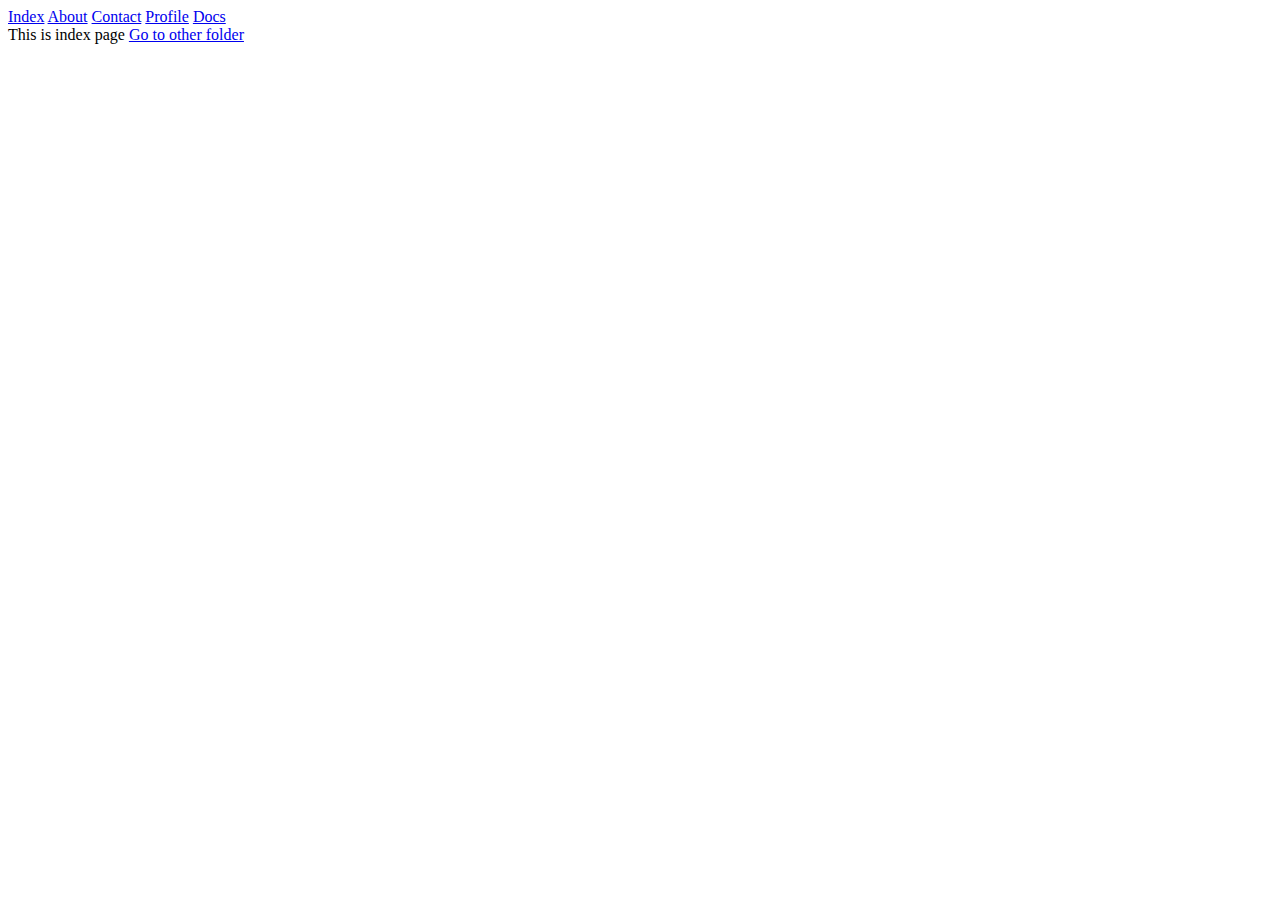
<file: index.html>
<!DOCTYPE html>
<html lang="en">
<head>
    <meta charset="UTF-8">
    <meta name="viewport" content="width=device-width, initial-scale=1.0">
    <title>Index</title>
</head>
<body>
    <header>
        <a href="index.html">Index</a>
        <a href="about.html">About</a>
        <a href="contact.html">Contact</a>
        <a href="profile.html">Profile</a>
        <a href="docs.html">Docs</a>
    </header>
    This is index page
    <a href="/Folder-1/example.html">Go to other folder</a>
</body>
</html>
</file>
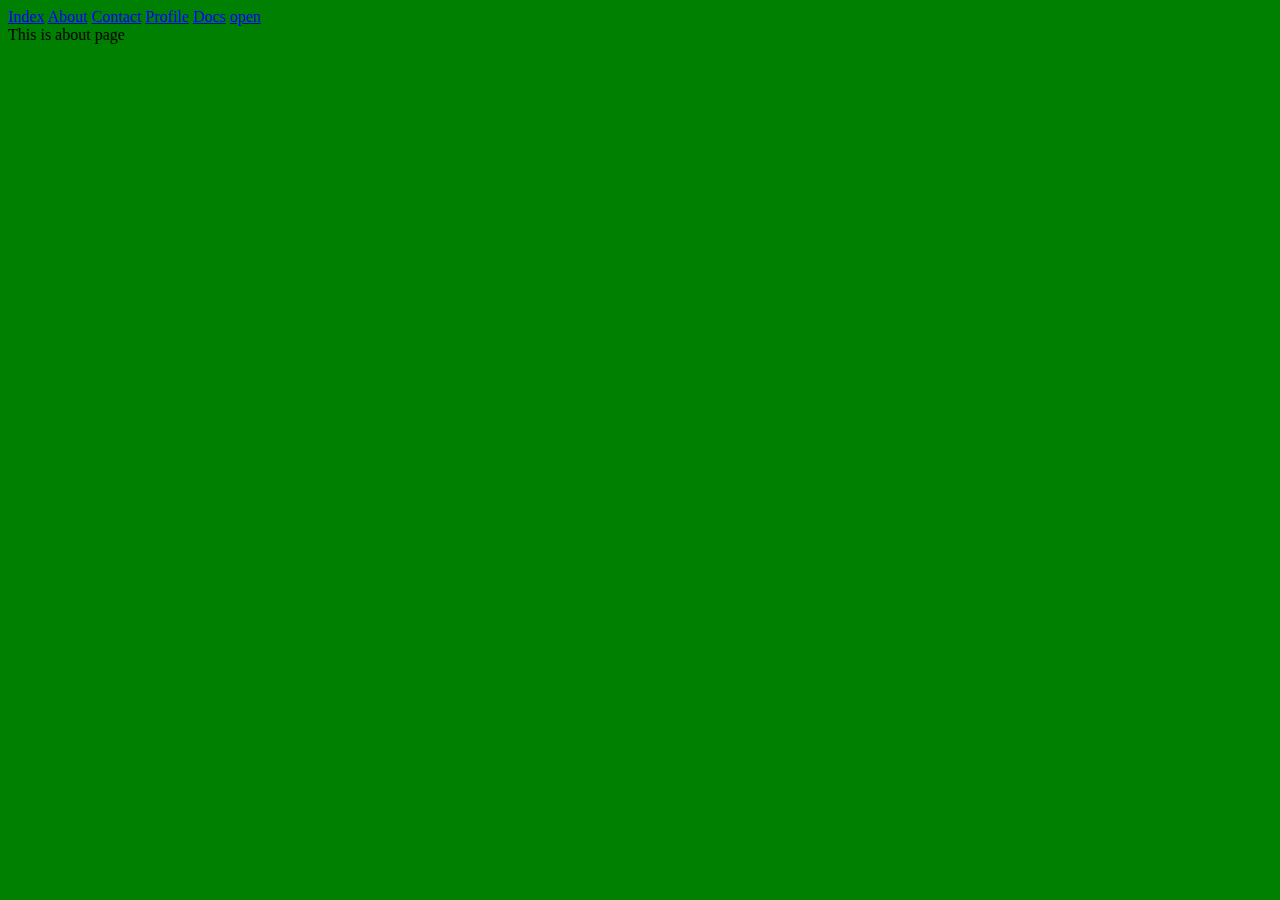
<file: about.html>
<!DOCTYPE html>
<html lang="en">
<head>
    <meta charset="UTF-8">
    <meta name="viewport" content="width=device-width, initial-scale=1.0">
    <title>About</title>
    <link rel="stylesheet" href="folder-2/exmaple.css">
</head>
<body>
    <header>
        <a href="index.html">Index</a>
        <a href="about.html">About</a>
        <a href="contact.html">Contact</a>
        <a href="profile.html">Profile</a>
        <a href="docs.html">Docs</a>
        <a href="folder-2/exmaple.css">open</a>
    </header>
    This is about page
</body>
</html>
</file>
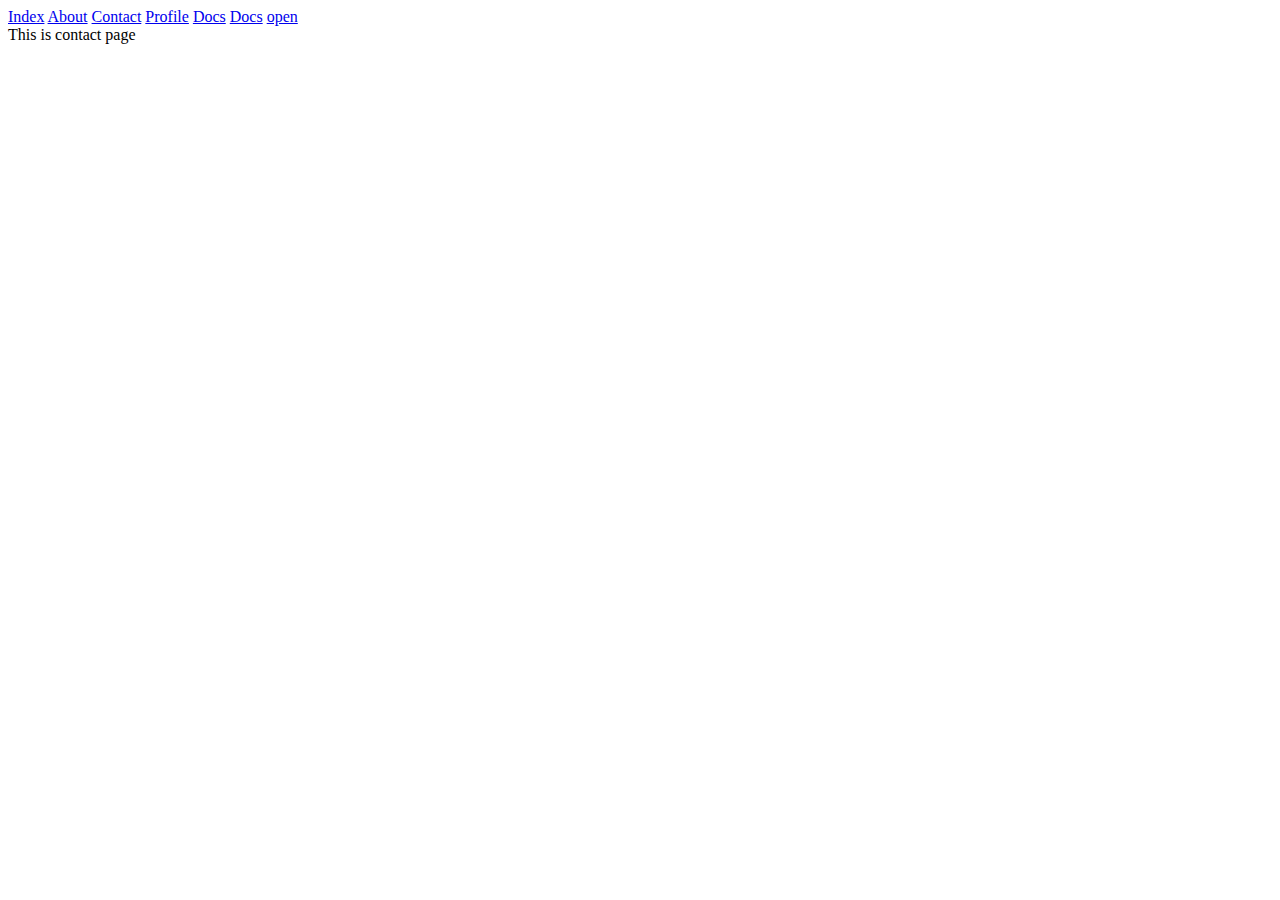
<file: contact.html>
<!DOCTYPE html>
<html lang="en">
<head>
    <meta charset="UTF-8">
    <meta name="viewport" content="width=device-width, initial-scale=1.0">
    <title>Contact</title>
</head>
<body>
    <header>
        <a href="index.html">Index</a>
        <a href="about.html">About</a>
        <a href="contact.html">Contact</a>
        <a href="profile.html">Profile</a>
        <a href="docs.html">Docs</a>
        <a href="docs.html">Docs</a>
        <a href="Folder-3/Folder-4/exam.html">open</a>
    </header>
    This is contact page
</body>
</html>
</file>
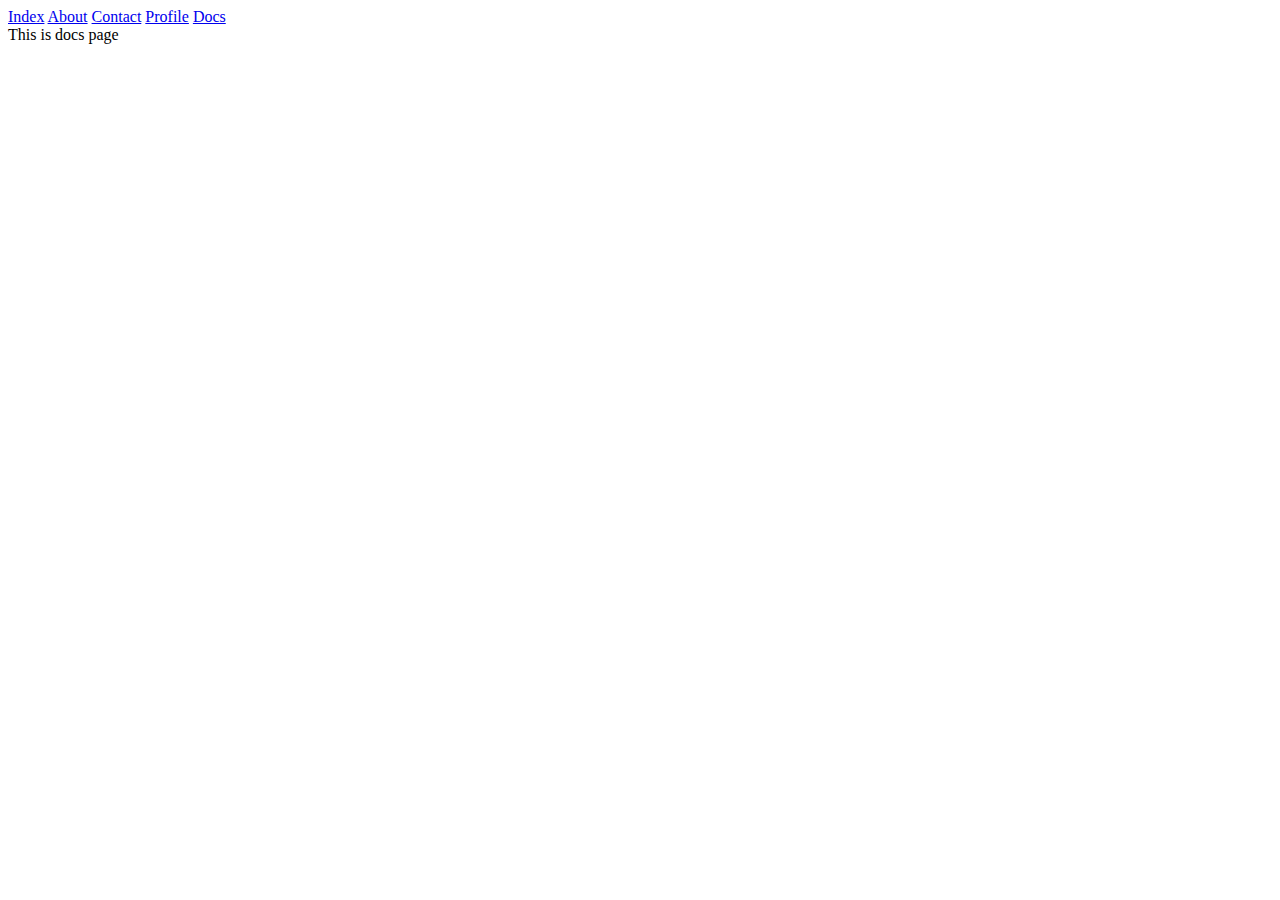
<file: docs.html>
<!DOCTYPE html>
<html lang="en">
<head>
    <meta charset="UTF-8">
    <meta name="viewport" content="width=device-width, initial-scale=1.0">
    <title>Docs</title>
</head>
<body>
    <header>
        <a href="index.html">Index</a>
        <a href="about.html">About</a>
        <a href="contact.html">Contact</a>
        <a href="profile.html">Profile</a>
        <a href="docs.html">Docs</a>
    </header>
    This is docs page
</body>
</html>
</file>
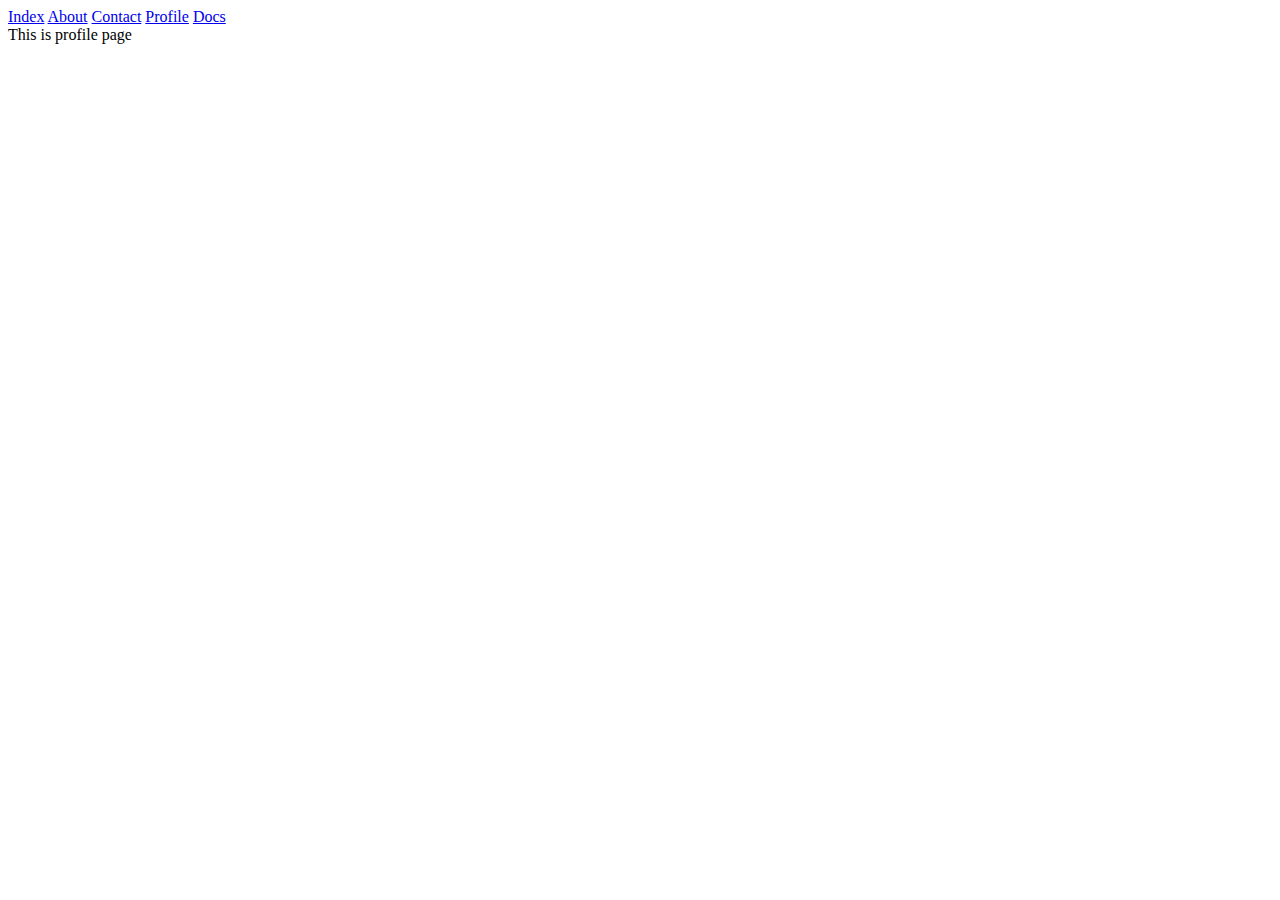
<file: profile.html>
<!DOCTYPE html>
<html lang="en">
<head>
    <meta charset="UTF-8">
    <meta name="viewport" content="width=device-width, initial-scale=1.0">
    <title>Profile</title>
</head>
<body>
    <header>
        <a href="index.html">Index</a>
        <a href="about.html">About</a>
        <a href="contact.html">Contact</a>
        <a href="profile.html">Profile</a>
        <a href="docs.html">Docs</a>
    </header>
    This is profile page
</body>
</html>
</file>
<file: folder-2/exmaple.css>
body {
    background-color: green;
}
</file>
